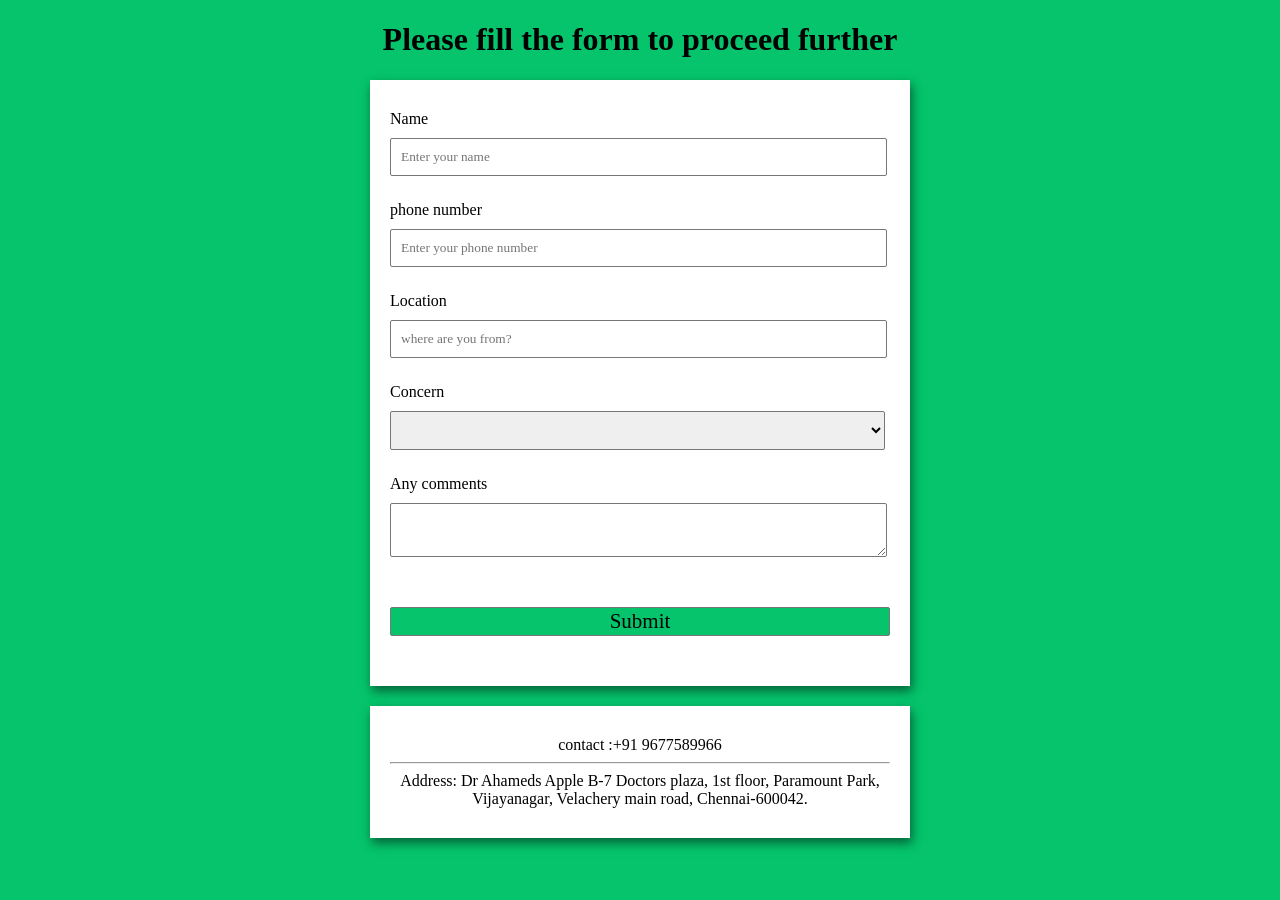
<file: src/main/resources/templates/patientsurvey.html>
<!DOCTYPE html>
<html lang="en"  xmlns:th="http://www.thymeleaf.org">
<head>
	<meta charset="UTF-8">
	<meta http-equiv="X-UA-Compatible"
		content="IE=edge">
	<meta name="viewport"
		content="width=device-width, initial-scale=1.0">
	<title>
		PLEASE PROVIDE YOUR DETAILS
	</title>

	<style>

	
		body {
			background-color: #05c46b;
			font-family: Verdana;
			text-align: center;
		}

	
		form {
			background-color: #fff;
			max-width: 500px;
			margin: 20px auto;
			padding: 30px 20px;
			box-shadow: 2px 5px 10px rgba(0, 0, 0, 0.5);
		}

	
		.form-control {
			text-align: left;
			margin-bottom: 25px;
		}

		
		.form-control label {
			display: block;
			margin-bottom: 10px;
		}

	
		.form-control input,
		.form-control select,
		.form-control textarea {
			border: 1px solid #777;
			border-radius: 2px;
			font-family: inherit;
			padding: 10px;
			display: block;
			width: 95%;
		}
	
		button {
			background-color: #05c46b;
			border: 1px solid #777;
			border-radius: 2px;
			font-family: inherit;
			font-size: 21px;
			display: block;
			width: 100%;
			margin-top: 50px;
			margin-bottom: 20px;
		}
		#concern{
		width: 99%;
		}
		.upper-bar{
		    max-width:500px;
            background-color: #fff;
			max-width: 500px;
			margin: 2px auto;
			padding: 30px 20px;
			box-shadow: 2px 5px 10px rgba(0, 0, 0, 0.5);
           
}
	</style>
</head>

<body>
	<h1>Please fill the form to proceed further</h1>

	<!-- Create Form -->
	<form id="form" th:action="@{/public2/getpatientdetails}"  th:object="${details}" method="POST">

		<div class="form-control">
			<label for="name" id="label-name">
				Name
			</label>

			
			<input type="text"
				id="name"
				placeholder="Enter your name"  th:field="*{name}"  required/>
		</div>

		<div class="form-control">
			<label for="phone number" id="label-email">
				phone number
			</label>

		
			<input type="text"
				id="email" th:field="*{phone_number}"
				placeholder="Enter your phone number" required/>
		</div>

		<div class="form-control">
			<label for="age" id="label-age">
				Location
			</label>

			
			<input type="text"
				id="age" th:field="*{from}"
				placeholder="where are you from?" required/>
		</div>

       	<div class="form-control">
			<label for="age" id="label-age">
			  Concern
			</label>

		<select id="concern" name="concern" th:field="*{concern}">
		<option th:each="option:${options}" th:text="${option}" th:value="${option}"></option>
	
  
</select>
		<!-- 	<input type="text"
				id="age" th:field="*{concern}"
				placeholder="whats your concern?" required/> -->
		</div>

		<div class="form-control">
			<label for="comment">
				Any comments
			</label>
			<textarea name="comment" id="comment"
			>
			</textarea>
		</div>
		<button type="submit" value="submit">
			Submit
		</button>
	</form>

	<div class="upper-bar">
	 contact :+91 9677589966
	 <hr>
	 Address:
	  Dr Ahameds Apple
     B-7 Doctors plaza,
     1st floor, Paramount Park,
     Vijayanagar, Velachery main road,
     Chennai-600042.
	</div>

</body>
</html>
</file>
